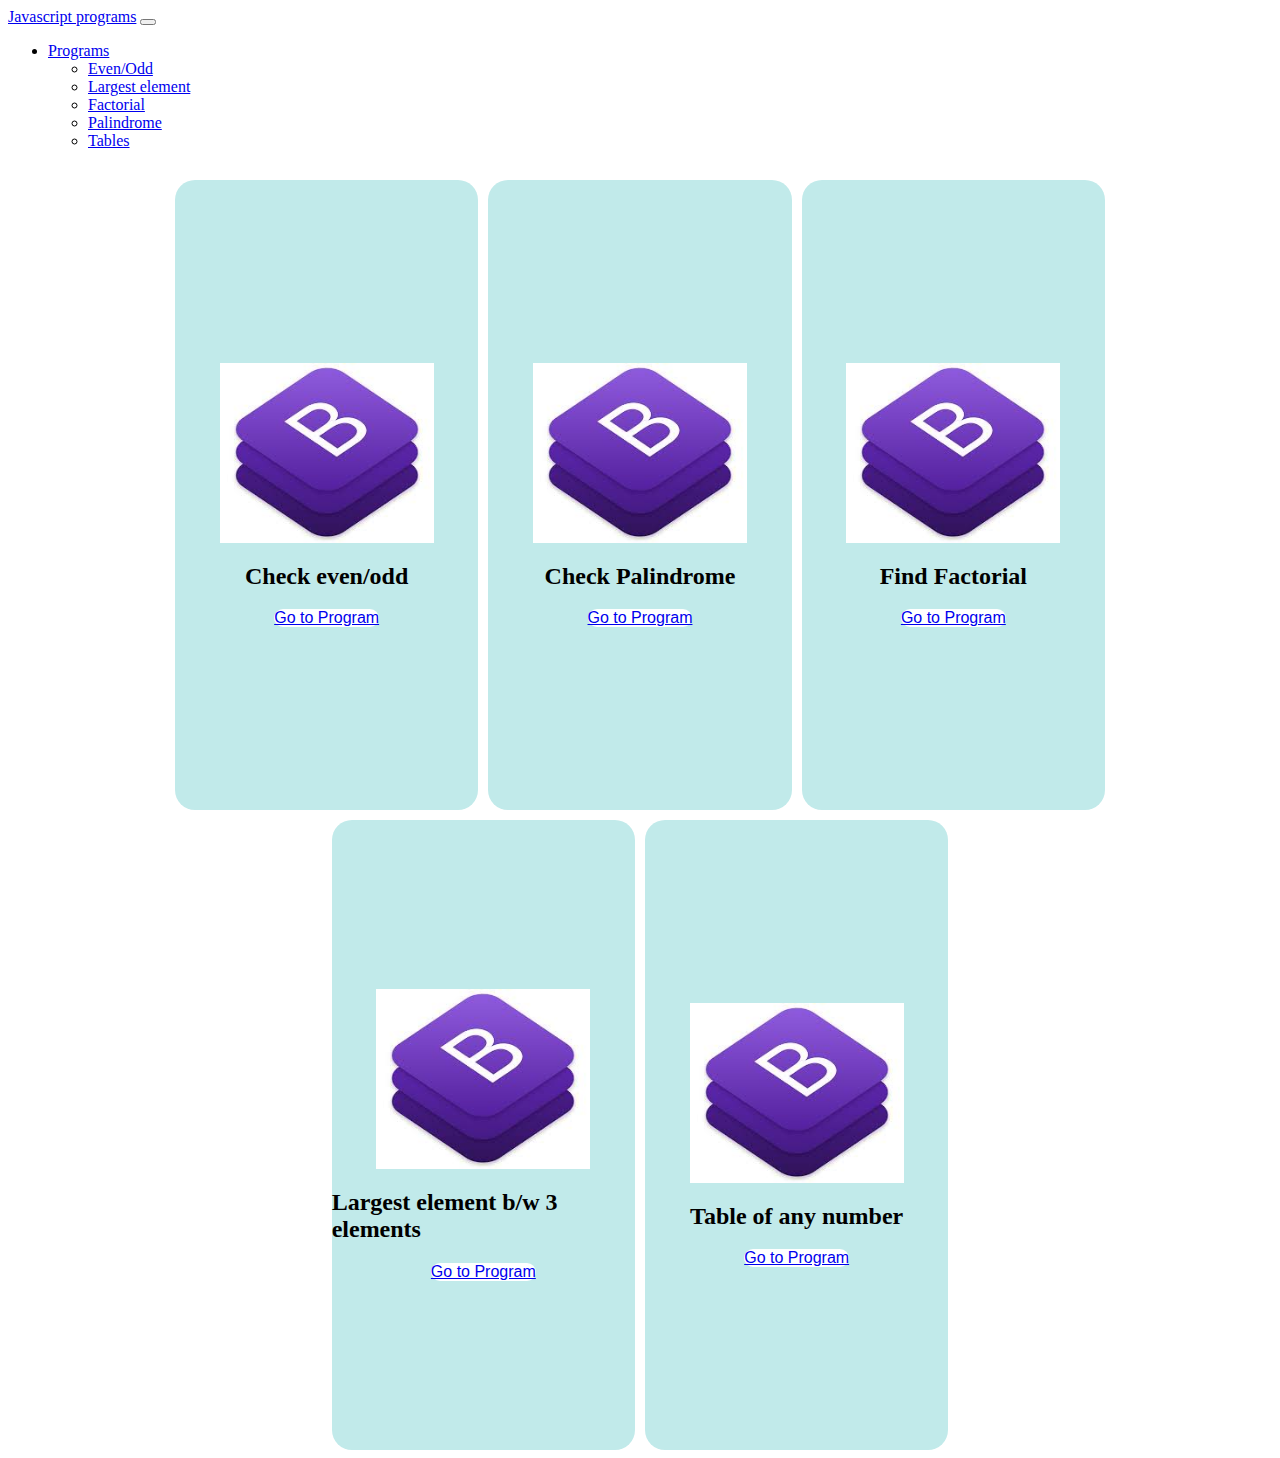
<file: index.html>
<!doctype html>
<html lang="en">

<head>
  <!-- Required meta tags -->
  <meta charset="utf-8">
  <meta name="viewport" content="width=device-width, initial-scale=1">

  <!-- Bootstrap CSS -->
  <link href="https://cdn.jsdelivr.net/npm/bootstrap@5.0.2/dist/css/bootstrap.min.css" rel="stylesheet"
    integrity="sha384-EVSTQN3/azprG1Anm3QDgpJLIm9Nao0Yz1ztcQTwFspd3yD65VohhpuuCOmLASjC" crossorigin="anonymous">

  <title>Javascript Programs</title>
  <style>
    .box {
      display: flex;
      justify-content: center;
      align-items: center;
      flex-direction: column;
      height: 70vh;
      width: 30%;
      background-color: rgb(193, 234, 234);
      border-radius: 20px;
      column-gap: 20px;

    }

    .imageboot {
      margin-top: 20px;
      height: 20vh;
      display: flex;
      justify-content: center;
      align-items: center;

    }

    .boxparent {
      column-gap: 10px;
      row-gap: 10px;
      display: flex;
      flex-wrap: wrap;
      justify-content: center;
      align-items: center;
      width: 80%;
      margin: 0 auto;
      margin-top: 30px;

      flex-direction: grid;
      position: relative;

    }

    .content {
      margin: 20px 10px auto;
    }

    .btn {
      font-weight: 400;
      font-family: sans-serif;
      margin-bottom: 20px;
      background-color: white;
      border-radius: 20px;
      transition: background-color 0.3s ease-in;

    }

    .btn:hover {
      font-weight: 700;
      color: white;
      background-color: blueviolet;
    }

    .maincont {
      margin: 0 auto;
      width: 100%;
    }

    .headingbox{
      display: flex;
      align-items: center;
    }
  </style>
</head>

<body>
  <nav class="navbar navbar-expand-lg navbar-dark bg-dark">
    <div class="container-fluid">
      <a class="navbar-brand" href="combojs.html">Javascript programs</a>
      <button class="navbar-toggler" type="button" data-bs-toggle="collapse" data-bs-target="#navbarSupportedContent"
        aria-controls="navbarSupportedContent" aria-expanded="false" aria-label="Toggle navigation">
        <span class="navbar-toggler-icon"></span>
      </button>
      <div class="collapse navbar-collapse" id="navbarSupportedContent">
        <ul class="navbar-nav me-auto mb-2 mb-lg-0">
          <li class="nav-item dropdown">
            <a class="nav-link dropdown-toggle" href="#" id="navbarDropdown" role="button" data-bs-toggle="dropdown"
              aria-expanded="false">
              Programs
            </a>
            <ul class="dropdown-menu" aria-labelledby="navbarDropdown">
              <li><a target="_blank" class="dropdown-item" href="evenodd.html ">Even/Odd</a></li>
              <li><a target="_blank" class="dropdown-item" href="largeele.html">Largest element</a></li>
              <li><a target="_blank" class="dropdown-item" href="factorial.html">Factorial</a></li>
              <li><a target="_blank" class="dropdown-item" href="palindrome.html">Palindrome</a></li>
              <li><a target="_blank" class="dropdown-item" href="prog1.html">Tables</a></li>

            </ul>
          </li>

      </div>
    </div>
  </nav>

  <div class="boxparent">
    <div class="box">
      <img src="bootstrap.jpeg" alt=".." class="imageboot">
      <h2>Check even/odd</h2>
      <a class="btn" target="_blank" href="evenodd.html">Go to Program</a>
    </div>
    <div class="box">
      <img src="bootstrap.jpeg" alt=".." class="imageboot">
      <h2>Check Palindrome</h2>
      <a class="btn" target="_blank" href="palindrome.html">Go to Program</a>
    </div>
    <div class="box">
      <img src="bootstrap.jpeg" alt=".." class="imageboot">
      <h2>Find Factorial</h2>
      <a class="btn" target="_blank" href="factorial.html">Go to Program</a>
    </div>
    <div class="box">
      <img src="bootstrap.jpeg" alt=".." class="imageboot">
      <h2 class="headingbox" >Largest element b/w 3 elements</h2>
      <a class="btn" target="_blank" href="largeele.html">Go to Program</a>
    </div>
    <div class="box">
      <img src="bootstrap.jpeg" alt=".." class="imageboot">
      <h2>Table of any number</h2>
      <a class="btn" target="_blank" href="prog1.html">Go to Program</a>
    </div>
   
    


  </div>



  <!-- Optional JavaScript; choose one of the two! -->

  <!-- Option 1: Bootstrap Bundle with Popper -->
  <script src="https://cdn.jsdelivr.net/npm/bootstrap@5.0.2/dist/js/bootstrap.bundle.min.js"
    integrity="sha384-MrcW6ZMFYlzcLA8Nl+NtUVF0sA7MsXsP1UyJoMp4YLEuNSfAP+JcXn/tWtIaxVXM"
    crossorigin="anonymous"></script>

  <!-- Option 2: Separate Popper and Bootstrap JS -->

  <!-- <script src="https://cdn.jsdelivr.net/npm/@popperjs/core@2.9.2/dist/umd/popper.min.js" integrity="sha384-IQsoLXl5PILFhosVNubq5LC7Qb9DXgDA9i+tQ8Zj3iwWAwPtgFTxbJ8NT4GN1R8p" crossorigin="anonymous"></script>
    <script src="https://cdn.jsdelivr.net/npm/bootstrap@5.0.2/dist/js/bootstrap.min.js" integrity="sha384-cVKIPhGWiC2Al4u+LWgxfKTRIcfu0JTxR+EQDz/bgldoEyl4H0zUF0QKbrJ0EcQF" crossorigin="anonymous"></script>
    -->
</body>

</html>
</file>
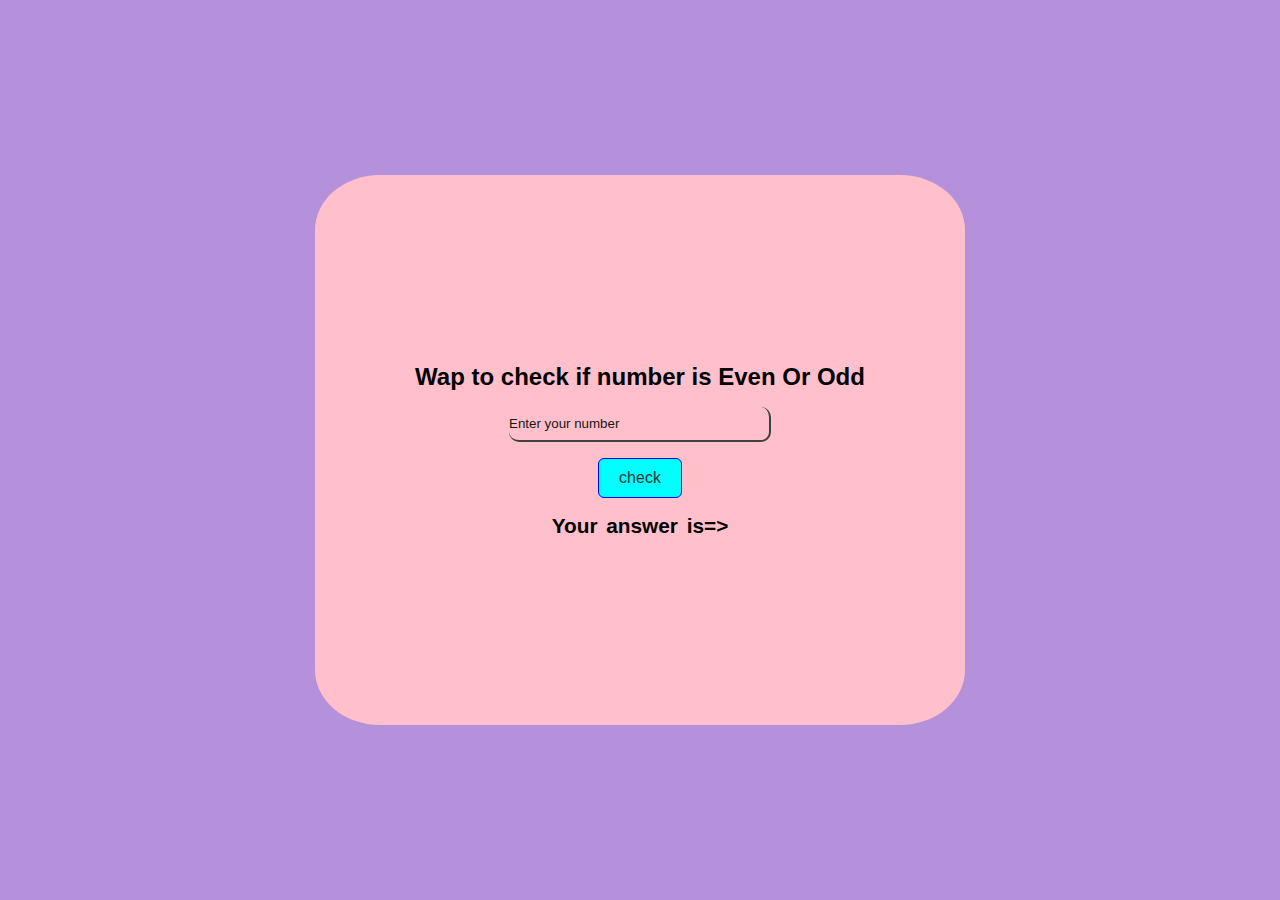
<file: evenodd.html>
<!DOCTYPE html>
<html lang="en">

<head>
    <meta charset="UTF-8">
    <meta name="viewport" content="width=device-width, initial-scale=1.0">
    <title>Even/Odd program</title>
    <style>
        
        * {
            margin: 0;
            padding: 0;
            font-family: Arial, sans-serif
        }
        body{
            background-color: #b591dc;
            display: flex;
            justify-content: center;
            align-items: center;
            height: 100vh;
            width: 100%;
        }
        .container{
            border-radius: 10%;
            display: flex;
            height: 550px;
            width: 650px;
            /* width: 370px; */
            margin: 0 ;
            justify-content: center;
            align-items: center;
            flex-direction: column;
            /* margin: 50px; */
            /* height: 100vh; */
            /* width: 30vw; */
            background-color: pink;
            row-gap: 1rem;
        }

        .heading {
           font-weight: 700;

            
        }
        input{
            padding: 9px 0px;
            width: 40%;
            border-radius: 10px;
            border: none;
            border-bottom: 2px solid rgb(65, 64, 64);
            border-right: 2px solid rgb(65, 64, 64);

            background: none;
            color: black;
            outline: none;
        }
        ::placeholder{
            color: rgb(24, 23, 23);
        }
        .btn{
            background-color: aqua;
            border: 1px solid blue;
            border-radius: 6px;
            cursor: pointer;
            padding: 10px 20px;
            font-size: 16px;
            color: #333;
            transition: background-color 0.3s ease-in;
        }
        .btn:hover{
            background-color: rgb(112, 112, 228)
        }
        #ans{
            font-weight: 900;
            font-size: 1.3rem;
            word-spacing: 3px;
        }
        
       
    </style>
</head>

<body>
    
    <div class="container"  >
        <h2 class="heading"> Wap to check if number is Even Or Odd</h2>
        <input class="form-control" type="text" placeholder="Enter your number" id="num">
        <button class="btn" onclick="check()">check</button>
        <h3 id="ans">Your answer is=></h3>
    </div>
    <script>
        function check() {
            let n = document.getElementById('num').value
            if (n.trim() === ""){
                document.getElementById('ans').innerHTML = "Enter Number...";
                var answer1= document.getElementById("ans");
                answer1.style.color="black"

            }
            else if (n % 2 == 0) {
                document.getElementById('ans').innerHTML = "Your answer is even";
                var answer1= document.getElementById("ans");
                answer1.style.color="green"
                // document.getElementById('ans').innerHTML.setAttribute('style', 'color:green')
            }
            else {
                document.getElementById('ans').innerHTML = "Your answer is odd";
                var answer1= document.getElementById("ans");
                answer1.style.color="red"
                // document.getElementById('ans').setAttribute('style', 'color:red')

            }

        }
    </script>
     
</body>

</html>
</file>
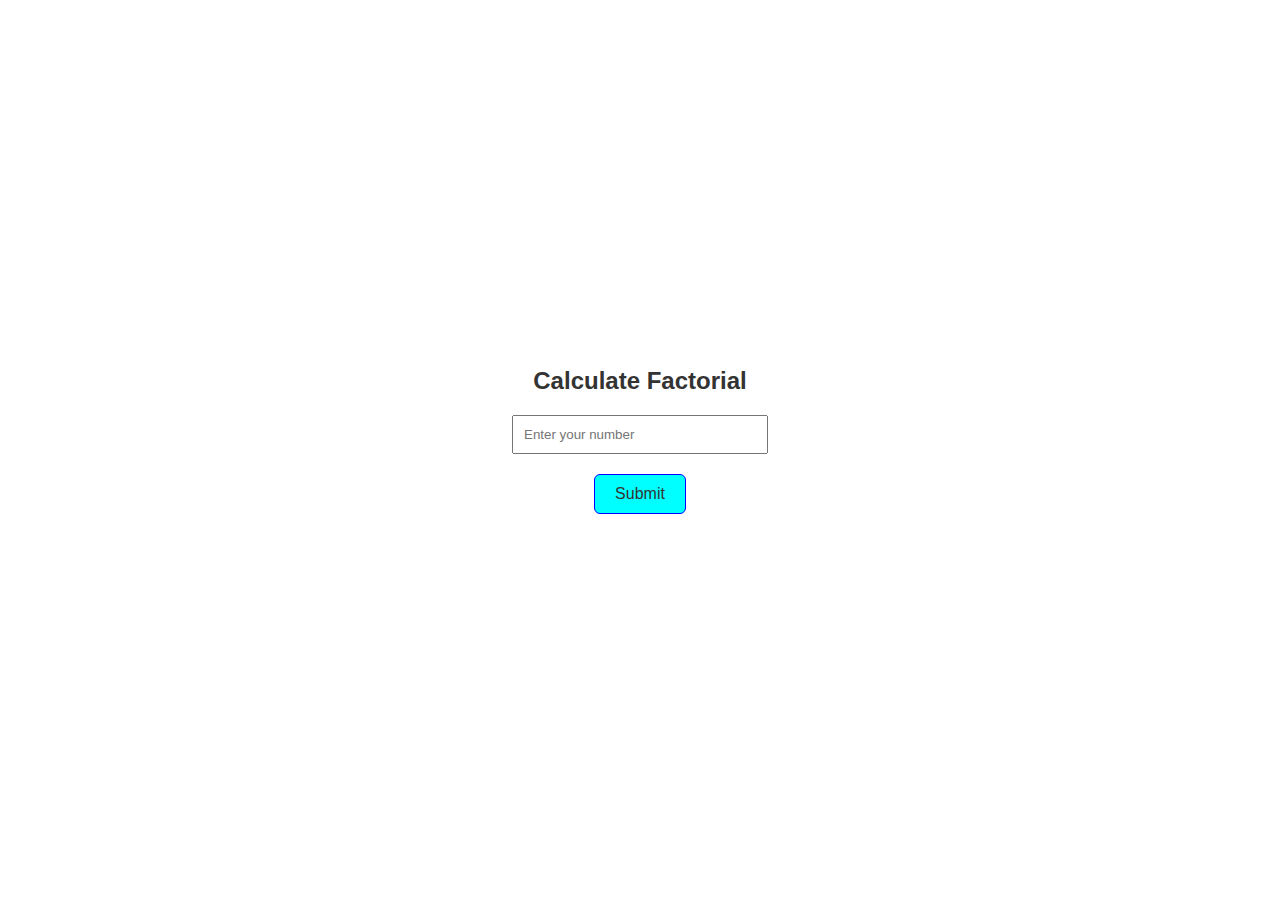
<file: factorial.html>
<!DOCTYPE html>
<html lang="en">

<head>
    <meta charset="UTF-8">
    <meta name="viewport" content="width=device-width, initial-scale=1.0">
    <title>Factorial Calculator</title>
    <style>
        body {
            font-family: Arial, sans-serif;
            margin: 0;
            padding: 0;
            /* background-color: #aeaeae; */
        }

        .container {
            display: flex;
            justify-content: center;
            align-items: center;
            flex-direction: column;
            height: 100vh;
        }

        .heading {
            margin-bottom: 20px;
            font-size: 24px;
            color: #333;
        }

        input {
            padding: 10px;
            width: 20%;
            box-sizing: border-box;
            margin-bottom: 20px;
        }

        .btn {
            background-color: aqua;
            border: 1px solid blue;
            border-radius: 6px;
            cursor: pointer;
            padding: 10px 20px;
            font-size: 16px;
            color: #333;
            transition: background-color 0.3s ease-in;
        }

        .btn:hover {
            background-color: #00bcd4;
        }

        #ans {
            margin-top: 20px;
            font-size: 18px;
            color: #333;
        }
    </style>
</head>

<body>
    
    <div class="container">
        <h2 class="heading">Calculate Factorial</h2>
        <input type="number" id="numberin" class="input" placeholder="Enter your number">
        <button class="btn" onclick="find()" class="btn">Submit</button>
        <p id="ans"></p>
    </div>

    <script>
        function find() {
            const num = parseInt(document.getElementById('numberin').value);

            if (num < 0) {
                document.getElementById('ans').innerHTML = "Factorial is not defined for negative integers";
            } else {
                const factorial = calcfact(num);
                document.getElementById('ans').innerHTML = "The factorial of " + num + " is " + factorial;
            }
        }

        function calcfact(num) {
            if (num == 0 || num == 1) {
                return 1;
            } else {
                return num * calcfact(num - 1);
            }
        }
    </script>
    <!-- <script src="https://cdn.jsdelivr.net/npm/bootstrap@5.0.2/dist/js/bootstrap.bundle.min.js"
        integrity="sha384-MrcW6ZMFYlzcLA8Nl+NtUVF0sA7MsXsP1UyJoMp4YLEuNSfAP+JcXn/tWtIaxVXM"
        crossorigin="anonymous"></script>
    <link href="https://cdn.jsdelivr.net/npm/bootstrap@5.0.2/dist/css/bootstrap.min.css" rel="stylesheet"
        integrity="sha384-EVSTQN3/azprG1Anm3QDgpJLIm9Nao0Yz1ztcQTwFspd3yD65VohhpuuCOmLASjC" crossorigin="anonymous"> -->

    <!-- <script src="https://cdn.jsdelivr.net/npm/@popperjs/core@2.9.2/dist/umd/popper.min.js"
        integrity="sha384-IQsoLXl5PILFhosVNubq5LC7Qb9DXgDA9i+tQ8Zj3iwWAwPtgFTxbJ8NT4GN1R8p"
        crossorigin="anonymous"></script>
    <script src="https://cdn.jsdelivr.net/npm/bootstrap@5.0.2/dist/js/bootstrap.min.js"
        integrity="sha384-cVKIPhGWiC2Al4u+LWgxfKTRIcfu0JTxR+EQDz/bgldoEyl4H0zUF0QKbrJ0EcQF"
        crossorigin="anonymous"></script> -->

</body>

</html>
</file>
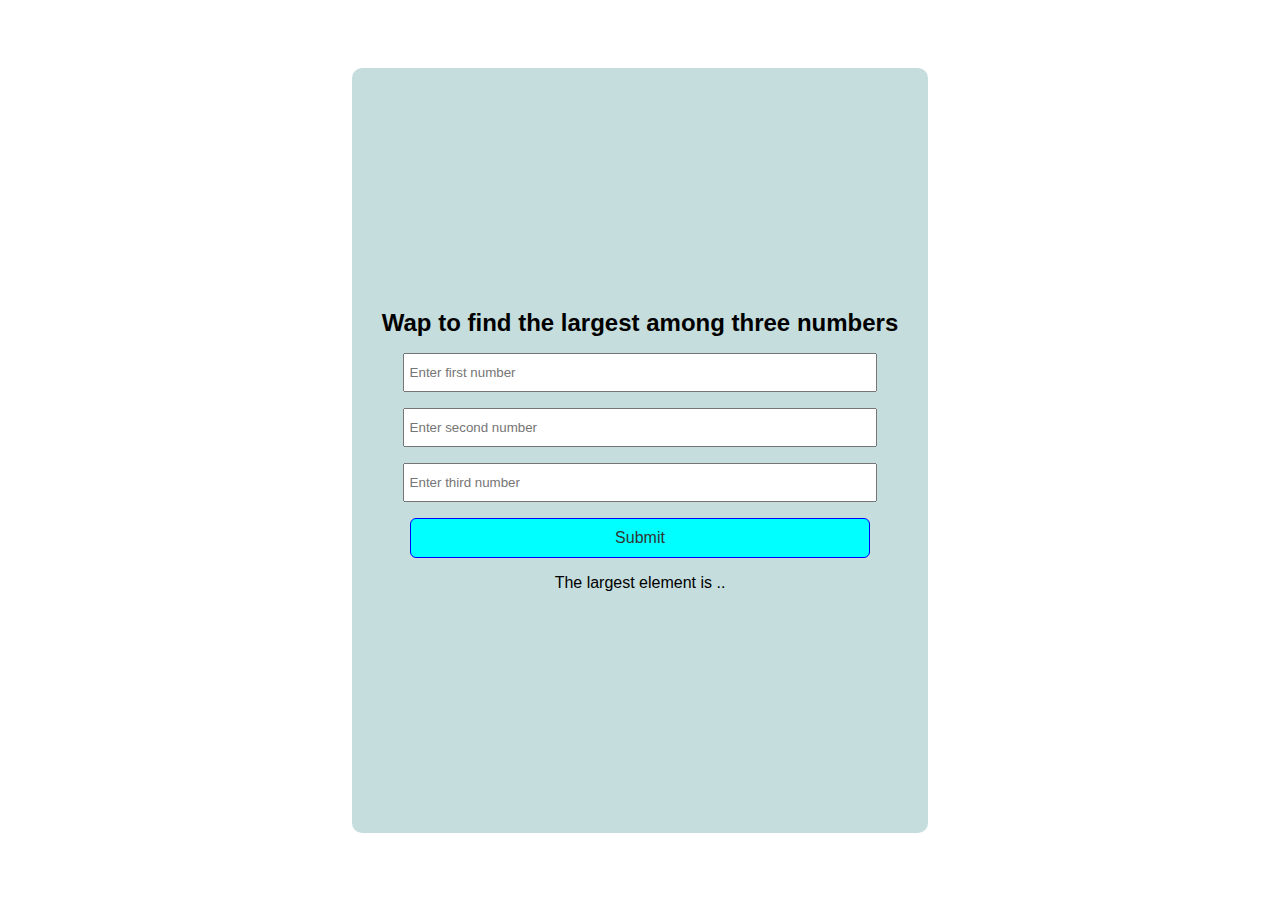
<file: largeele.html>
<!DOCTYPE html>
<html lang="en">

<head>
    <meta charset="UTF-8">
    <meta name="viewport" content="width=device-width, initial-scale=1.0">
    <title>Largest number</title>
    <style>
        * {
            margin: 0;
            padding: 0;
            font-family: Arial, sans-serif
            /* background-color: #aeaeae; */
        }

    
        .container {
            background-color: rgb(197, 221, 221);
            display: flex;
            width: 45%;
            height: 85vh;
            justify-content: center;
            align-items: center;
            flex-direction: column;
            row-gap: 1rem;
            border-radius: 10px;
        }
        body{
            display: flex;
            justify-content: center;
            align-items: center;
            height: 100vh;
            width: 100%;
        }

        .btn {
            background-color: aqua;
            border: 1px solid blue;
            border-radius: 6px;
            cursor: pointer;
            padding: 10px 20px;
            font-size: 16px;
            color: #333;
            transition: background-color 0.3s ease-in;
        }
        .btn:hover{
            background-color: rgb(112, 112, 228)
        }

        input {
            padding: 10px 5px;
            width: 80%;
        }
    </style>
</head>

<body>
    
    <div class="container">
        <h2 class="heading">Wap to find the largest among three numbers</h2>
        <input type="number" placeholder="Enter first number" id="num1">
        <input type="number" placeholder="Enter second number" id="num2">
        <input type="number" placeholder="Enter third number" id="num3">
        <input type="submit" class="btn" onclick="check()">
        <p class="text" id="ans">The largest element is ..</p>
    </div>
    <script>
        function check() {
            let number1 = parseFloat(document.getElementById('num1').value);
            let number2 = parseFloat(document.getElementById('num2').value);
            let number3 = parseFloat(document.getElementById('num3').value);

            let largest = number1;

            if (number2 > largest) {
                largest = number2;
            }

            if (number3 > largest) {
                largest = number3;
            }

            document.getElementById('ans').innerHTML = "The largest element is " + largest;
        }
    </script>
    
</body>

</html>
</file>
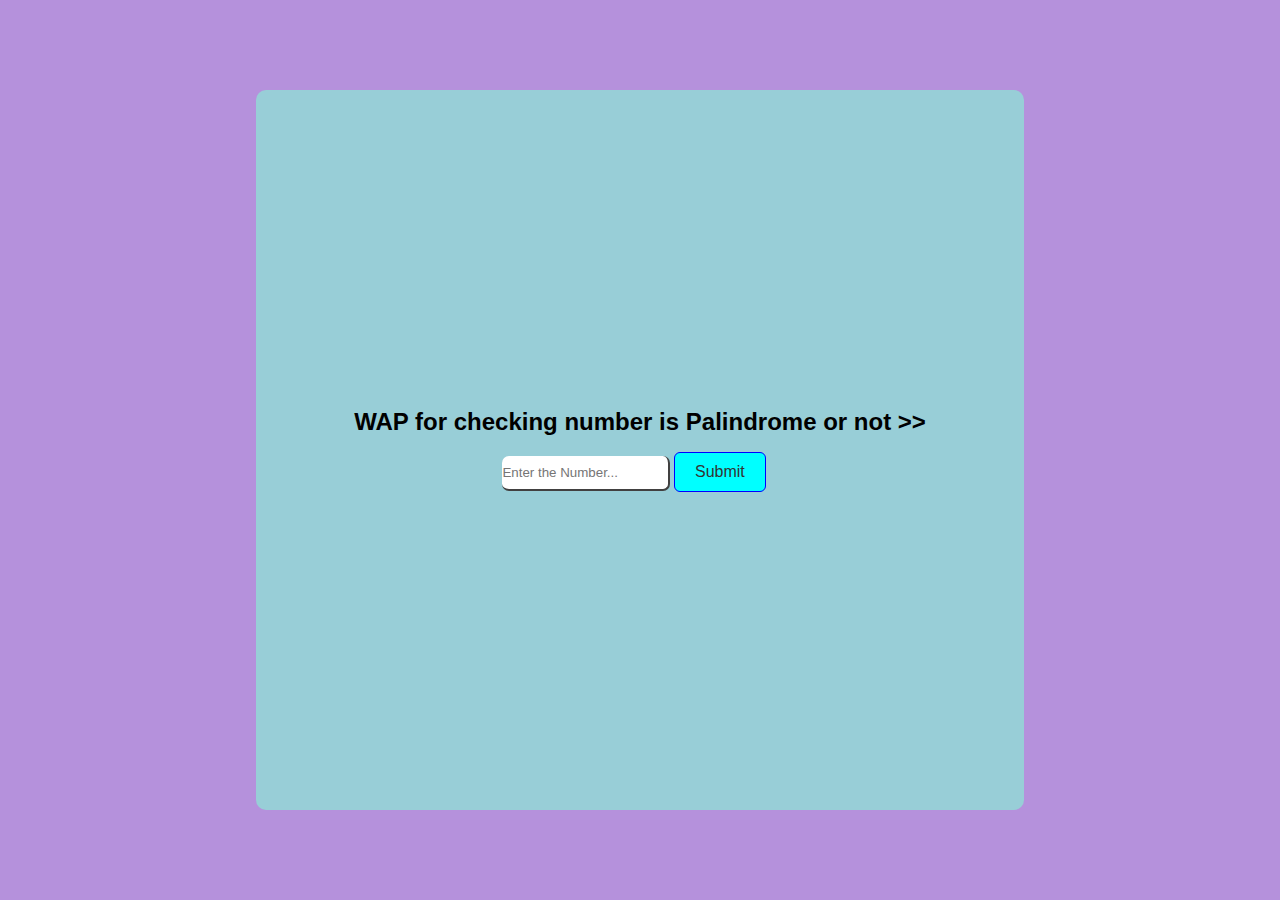
<file: palindrome.html>
<!DOCTYPE html>
<html lang="en">
<head>
    <meta charset="UTF-8">
    <meta name="viewport" content="width=
    , initial-scale=1.0">
    <title>Palindrome</title>
    <style>
        *{
            margin: 0;
            padding: 0;
            font-family: Arial, sans-serif
        }
        .container{
            border-radius: 10px;
            display: flex;
            justify-content: center;
            align-items: center;
            flex-direction: column;
            /* margin: 0 auto; */
            width: 60%;
            height: 80vh;
            background-color: rgb(152, 206, 215);
            row-gap: 1rem;
        }
        .flex{
            background-color: #b591dc;
            display: flex;
            justify-content: center;
            align-items: center;
            height: 100vh;
            width: 100%;
        }
        .input{
            border-radius: 7px;
            border: none;
            padding: 9px 0px;
            width: 60%;
            border-bottom: 2px solid rgb(65, 64, 64);
            border-right: 2px solid rgb(65, 64, 64);
        }
        .btn{
            background-color: aqua;
            border: 1px solid blue;
            border-radius: 6px;
            cursor: pointer;
            padding: 10px 20px;
            font-size: 16px;
            color: #333;
            transition: background-color 0.3s ease-in;
        }
        .btn:hover{
            background-color: rgb(112, 112, 228)
        }
       

    </style>
</head>
<body>
    <body class="flex">
        <div class="container">
            <h2>WAP for checking number is Palindrome or not <span>&gt;&gt;</span></h2>
            <div class="child_container">
                <input class="input" type="number" placeholder="Enter the Number..." id="num" fdprocessedid="ng5pd">
                <input type="submit" class="btn" onclick="call()" value="Submit" fdprocessedid="ov6418a">
                <p id="pera"></p>
            </div>
        </div>
    
        <script>
            const val = document.getElementById("num")
            const pera = document.getElementById("pera") 
            const call = () => {
                n = parseInt(val.value);
                a = n;
                let s = 0;
                while (n > 0) {
                    r = n % 10;
                    s = (s * 10) + r;
                    n = parseInt(n / 10);
                }
                if(a==s){
                    pera.innerHTML = "Palindrome Number";
                }
                else{
                    pera.innerHTML = "Not Palindrome Number";
                }
                console.log(s)
            }
            </script><div id="speechify-global-notifications"></div><div id="speechify-selection-mode" style="position: fixed; top: 0px; right: 0px; width: 100%; min-height: 100%; z-index: 2147483640; display: none; pointer-events: auto;"></div><div id="speechify-screenshot-mode" style="position: fixed; top: 0px; right: 0px; width: 100%; min-height: 100%; z-index: 2147483640; display: none !important;"></div><div id="speechify-shortcuts-prompt"></div>
    
    <span id="PING_CONTENT_AUTOPLAY_DETECTION" style="display: none;"></span><span id="PING_IFRAME_FORM_DETECTION" style="display: none;"></span></body>
</body>
</html>
</file>
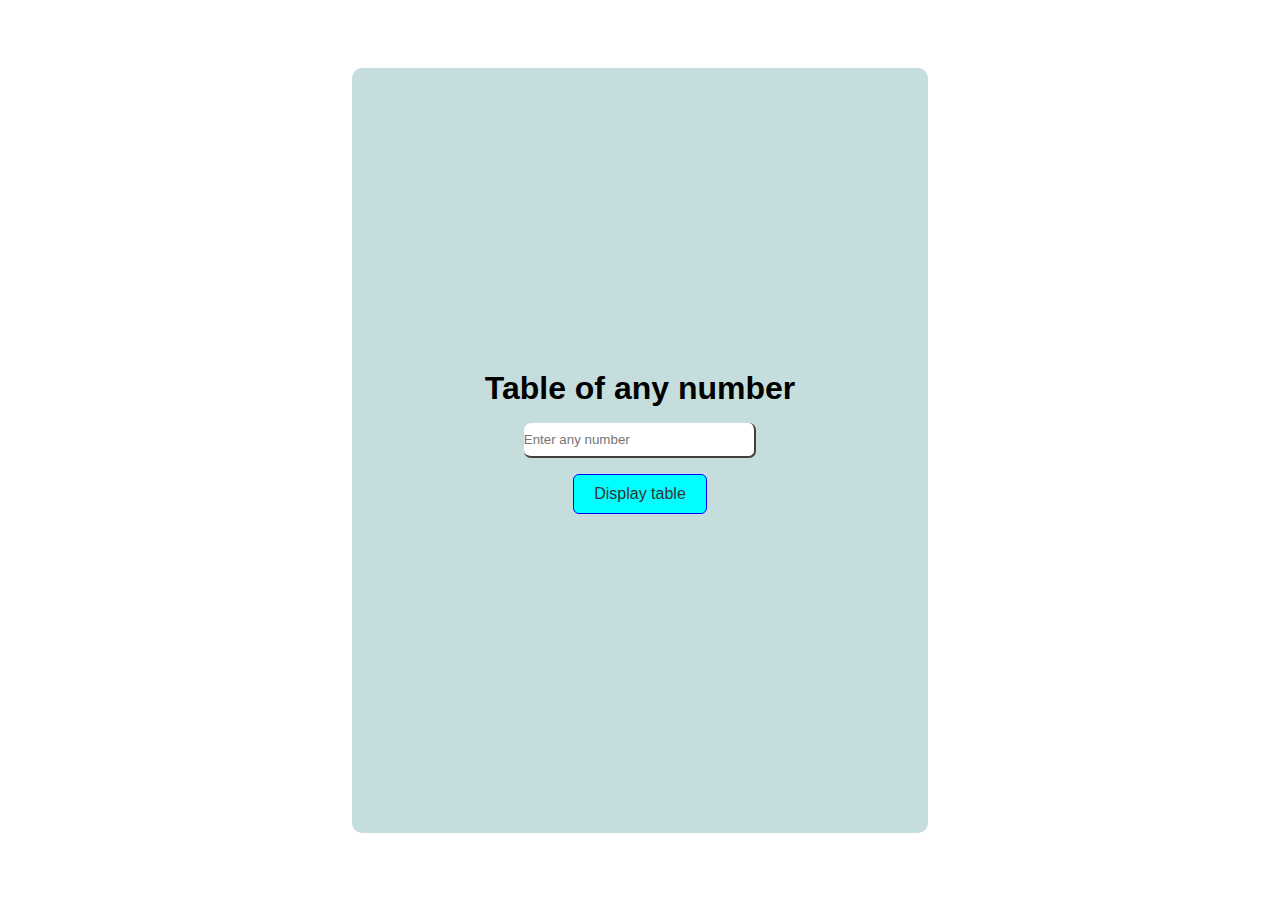
<file: prog1.html>
<!DOCTYPE html>
<html lang="en">

<head>
    <meta charset="UTF-8">
    <meta name="viewport" content="width=device-width, initial-scale=1.0">
    <title>Table</title>
    <style>
        *{
            margin: 0;
            padding: 0;
            font-family: Arial, Helvetica, sans-serif;
        }
        .container {
            background-color: rgb(197, 221, 221);
            display: flex;
            width: 45%;
            height: 85vh;
            justify-content: center;
            align-items: center;
            flex-direction: column;
            row-gap: 1rem;
            border-radius: 10px;
        }
        body{
            display: flex;
            justify-content: center;
            align-items: center;
            height: 100vh;
            width: 100%;
        }
        input{
            border-radius: 7px;
            border: none;
            padding: 9px 0px;
            width: 40%;
            border-bottom: 2px solid rgb(65, 64, 64);
            border-right: 2px solid rgb(65, 64, 64);
        }
        .btn{
            background-color: aqua;
            border: 1px solid blue;
            border-radius: 6px;
            cursor: pointer;
            padding: 10px 20px;
            font-size: 16px;
            color: #333;
            transition: background-color 0.3s ease-in;
        }
        .btn:hover{
            background-color: rgb(112, 112, 228)
        }
    </style>
</head>

<body>
    <div class="container">
        <h1>Table of any number</h1>
        <input type="text" aria-label="for" placeholder="Enter any number" id="t1">
        <button class="btn" onclick="table()">Display table</button>
        <p id="p1"></p>
    </div>
    <script>
        function table() {
            let n = Number(document.getElementById('t1').value);
            let ans = '';
            for (i = 1; i <= 10; i++) {
                ans = ans + `${n} X ${i} = ${n * i} <br>`;
            }
            document.getElementById("p1").innerHTML = ans;
        }
    </script>
</body>

</html>
</file>
